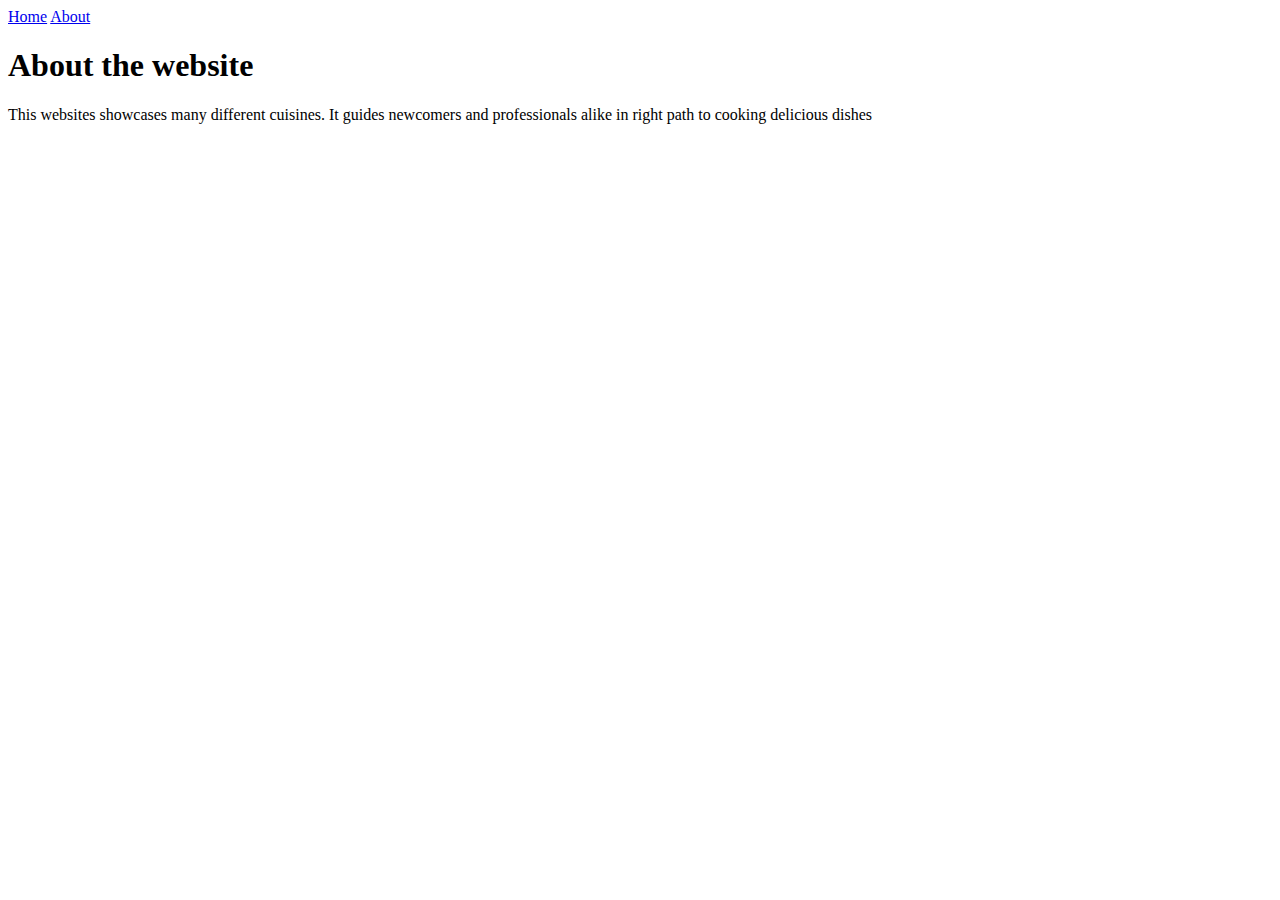
<file: recipes/about.html>
<!DOCTYPE html>

<html>

<head>
    <meta charset="utf-8">
    <title>About</title>
    <link rel="stylesheet" href="../styles.css">
</head>

<body>
    <nav>
        <a href="../index.html">Home</a>
        <a href="../recipes/about.html"> About</a>
    </nav>
    <h1>About the website</h1>
    <p>This websites showcases many different cuisines. It guides newcomers and professionals alike in right path to
        cooking delicious dishes</p>
</body>

</html>
</file>
<file: styles.css>
.images {
    border: 1px solid #ddd;
    border-radius: 8px;
    padding: 5px;
    width: 300px;
    height: 200px;
}
</file>
